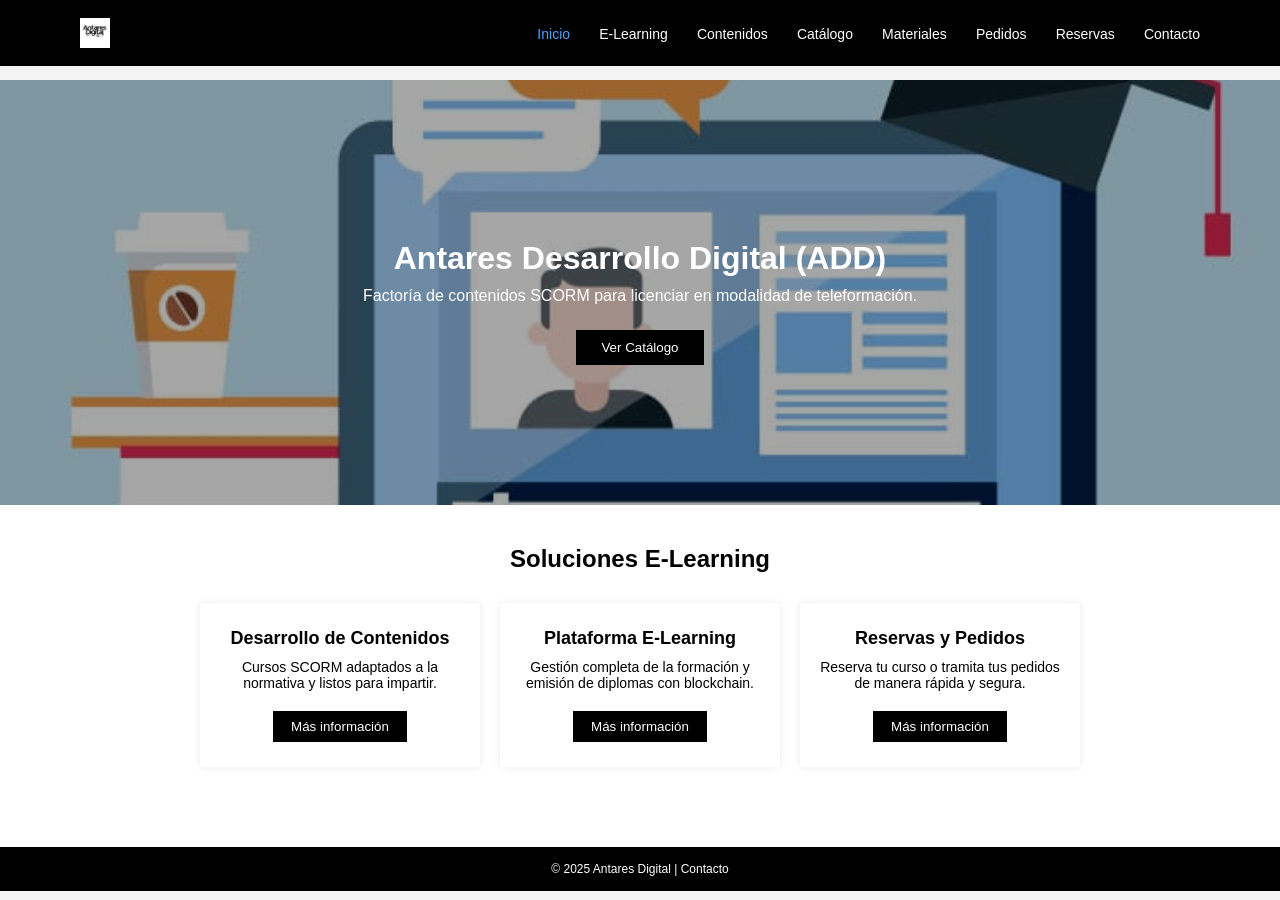
<file: repositorios-github/web-portal-elearning-antares/index.html>
<!DOCTYPE html>
<html lang="es">
<head>
  <meta charset="UTF-8">
  <title>Antares Digital - Portal E-Learning</title>
  <link rel="stylesheet" href="styles.css">
</head>
<body>

  <header class="header">
    <div class="logo">
      <img src="LOGO.jpg" alt="Antares Digital" style="height:30px;">
    </div>
    <nav>
      <a href="index.html" class="active">Inicio</a>
      <a href="elearning.html">E-Learning</a>
      <a href="contenidos.html">Contenidos</a>
      <a href="#">Catálogo</a>
      <a href="#">Materiales</a>
      <a href="#">Pedidos</a>
      <a href="#">Reservas</a>
      <a href="#">Contacto</a>
    </nav>
  </header>

  <main>
    <section class="hero">
      <div class="hero-content">
        <h1>Antares Desarrollo Digital (ADD)</h1>
        <p>Factoría de contenidos SCORM para licenciar en modalidad de teleformación.</p>
        <button class="btn">Ver Catálogo</button>
      </div>
    </section>

    <section class="solutions">
      <h2>Soluciones E-Learning</h2>
      <div class="cards">
        <article class="card">
          <h3>Desarrollo de Contenidos</h3>
          <p>Cursos SCORM adaptados a la normativa y listos para impartir.</p>
          <button class="btn-secondary">Más información</button>
        </article>

        <article class="card">
          <h3>Plataforma E-Learning</h3>
          <p>Gestión completa de la formación y emisión de diplomas con blockchain.</p>
          <button class="btn-secondary">Más información</button>
        </article>

        <article class="card">
          <h3>Reservas y Pedidos</h3>
          <p>Reserva tu curso o tramita tus pedidos de manera rápida y segura.</p>
          <button class="btn-secondary">Más información</button>
        </article>
      </div>
    </section>
  </main>

  <footer class="footer">
    <p>&copy; 2025 Antares Digital | Contacto</p>
  </footer>

</body>
</html>
</file>
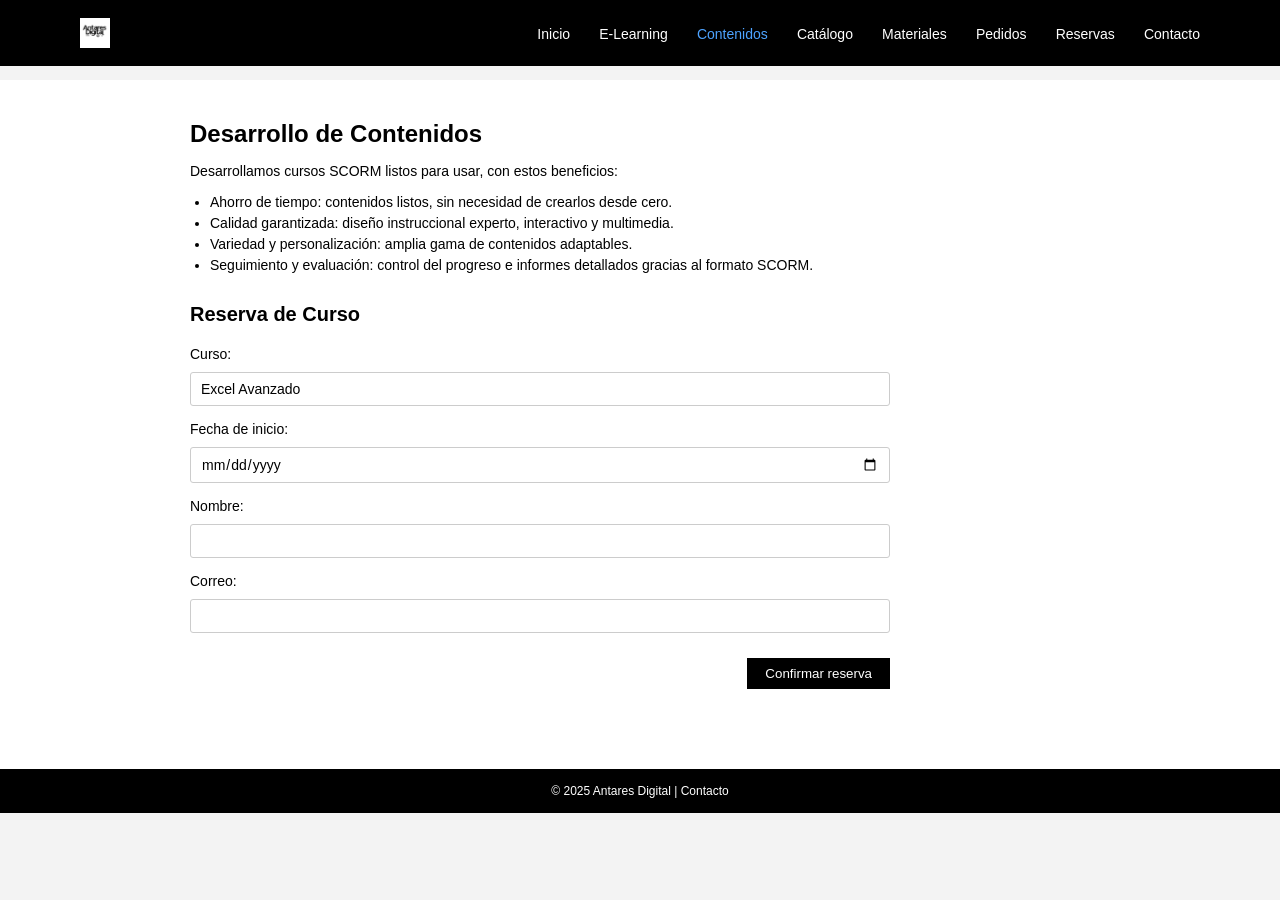
<file: repositorios-github/web-portal-elearning-antares/contenidos.html>
<!DOCTYPE html>
<html lang="es">
<head>
  <meta charset="UTF-8">
  <title>Antares Digital - Contenidos y Reservas</title>
  <link rel="stylesheet" href="styles.css">
</head>
<body>

  <header class="header">
    <div class="logo">
      <img src="LOGO.jpg" alt="Antares Digital" style="height:30px;">
    </div>
    <nav>
      <a href="index.html">Inicio</a>
      <a href="elearning.html">E-Learning</a>
      <a href="contenidos.html" class="active">Contenidos</a>
      <a href="#">Catálogo</a>
      <a href="#">Materiales</a>
      <a href="#">Pedidos</a>
      <a href="#">Reservas</a>
      <a href="#">Contacto</a>
    </nav>
  </header>

  <main class="contenidos-main">
    <section class="contenidos-section">
      <h1>Desarrollo de Contenidos</h1>
      <p>
        Desarrollamos cursos SCORM listos para usar, con estos beneficios:
      </p>
      <ul>
        <li>Ahorro de tiempo: contenidos listos, sin necesidad de crearlos desde cero.</li>
        <li>Calidad garantizada: diseño instruccional experto, interactivo y multimedia.</li>
        <li>Variedad y personalización: amplia gama de contenidos adaptables.</li>
        <li>Seguimiento y evaluación: control del progreso e informes detallados gracias al formato SCORM.</li>
      </ul>

      <h2>Reserva de Curso</h2>

      <form class="reserva-form">
        <label for="curso">Curso:</label>
        <input type="text" id="curso" name="curso" value="Excel Avanzado">

        <label for="fecha">Fecha de inicio:</label>
        <input type="date" id="fecha" name="fecha">

        <label for="nombre">Nombre:</label>
        <input type="text" id="nombre" name="nombre">

        <label for="correo">Correo:</label>
        <input type="email" id="correo" name="correo">

        <div class="form-actions">
          <button type="submit" class="btn-secondary">Confirmar reserva</button>
        </div>
      </form>
    </section>
  </main>

  <footer class="footer">
    <p>&copy; 2025 Antares Digital | Contacto</p>
  </footer>

</body>
</html>
</file>
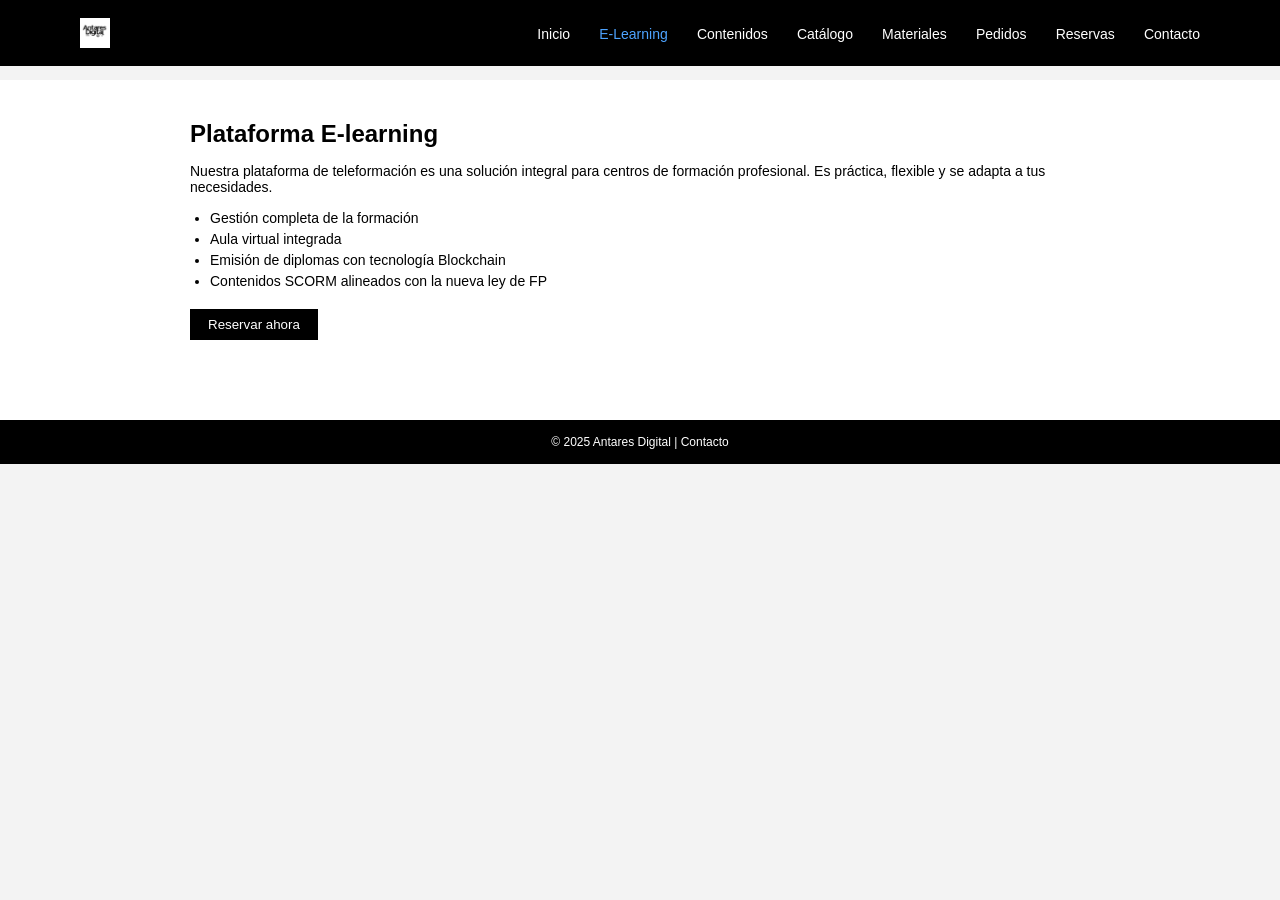
<file: repositorios-github/web-portal-elearning-antares/elearning.html>
<!DOCTYPE html>
<html lang="es">
<head>
  <meta charset="UTF-8">
  <title>Antares Digital - E-Learning</title>
  <link rel="stylesheet" href="styles.css">
</head>
<body>

  <header class="header">
    <div class="logo">
      <img src="LOGO.jpg" alt="Antares Digital" style="height:30px;">
    </div>
    <nav>
      <a href="index.html">Inicio</a>
      <a href="elearning.html" class="active">E-Learning</a>
      <a href="contenidos.html">Contenidos</a>
      <a href="#">Catálogo</a>
      <a href="#">Materiales</a>
      <a href="#">Pedidos</a>
      <a href="#">Reservas</a>
      <a href="#">Contacto</a>
    </nav>
  </header>

  <main class="elearning-main">
    <section class="elearning-section">
      <h1>Plataforma E-learning</h1>
      <p>
        Nuestra plataforma de teleformación es una solución integral para centros de formación profesional.
        Es práctica, flexible y se adapta a tus necesidades.
      </p>
      <ul>
        <li>Gestión completa de la formación</li>
        <li>Aula virtual integrada</li>
        <li>Emisión de diplomas con tecnología Blockchain</li>
        <li>Contenidos SCORM alineados con la nueva ley de FP</li>
      </ul>
      <button class="btn-secondary">Reservar ahora</button>
    </section>
  </main>

  <footer class="footer">
    <p>&copy; 2025 Antares Digital | Contacto</p>
  </footer>

</body>
</html>
</file>
<file: repositorios-github/web-portal-elearning-antares/styles.css>
* {
  box-sizing: border-box;
  margin: 0;
  padding: 0;
  font-family: Arial, sans-serif;
}

html {
  scroll-behavior: smooth;
}

body {
  background: #f3f3f3;
}

/* CABECERA FIJA CON FLEXBOX */
.header {
  position: fixed;
  top: 0;
  left: 0;
  right: 0;
  background: #000;
  color: #fff;
  display: flex;
  justify-content: space-between;
  align-items: center;
  padding: 18px 80px;
  z-index: 1000;
  font-size: 15px;
}

.logo {
  display: flex;
  align-items: center;
  font-weight: bold;
  font-size: 18px;
}

.header nav a {
  color: #fff;
  text-decoration: none;
  margin-left: 25px;
  font-size: 14px;
}

.header nav a:hover {
  text-decoration: underline;
}

/* Enlace activo en el menú */
.header nav a.active {
  color: #4da3ff;
}

/* Separación del contenido respecto a la cabecera */
main {
  margin-top: 80px;
}

/* HERO CON CAPA OSCURA (index) */
.hero {
  position: relative;
  background: url("hero.jpg") center center / cover no-repeat;
  color: #fff;
  text-align: center;
  padding: 160px 20px 140px;
  overflow: hidden;
}

.hero::before {
  content: "";
  position: absolute;
  inset: 0;
  background: rgba(0, 0, 0, 0.35);
}

.hero-content {
  position: relative;
  max-width: 700px;
  margin: 0 auto;
}

.hero-content h1 {
  font-size: 32px;
  margin-bottom: 10px;
}

.hero-content p {
  margin-bottom: 25px;
}

.btn {
  background: #000;
  color: #fff;
  border: none;
  padding: 10px 25px;
  cursor: pointer;
}

/* SOLUCIONES (index) */
.solutions {
  background: #fff;
  text-align: center;
  padding: 40px 20px 80px;
}

.solutions h2 {
  margin-bottom: 30px;
  font-size: 24px;
}

.cards {
  display: flex;
  justify-content: center;
  gap: 20px;
  flex-wrap: wrap;
}

.card {
  background: #fff;
  border-radius: 4px;
  box-shadow: 0 0 10px rgba(0, 0, 0, 0.08);
  padding: 25px 20px;
  width: 280px;
}

.card h3 {
  margin-bottom: 10px;
  font-size: 18px;
}

.card p {
  font-size: 14px;
  margin-bottom: 20px;
}

.btn-secondary {
  background: #000;
  color: #fff;
  border: none;
  padding: 8px 18px;
  cursor: pointer;
}

/* PÁGINA E-LEARNING */
.elearning-main {
  background: #fff;
  padding: 40px 80px 80px;
}

.elearning-section {
  max-width: 900px;
  margin: 0 auto;
}

.elearning-section h1 {
  margin-bottom: 15px;
  font-size: 24px;
}

.elearning-section p {
  margin-bottom: 15px;
  font-size: 14px;
}

.elearning-section ul {
  margin-left: 20px;
  margin-bottom: 20px;
  font-size: 14px;
}

.elearning-section li {
  margin-bottom: 5px;
}

/* PÁGINA CONTENIDOS */
.contenidos-main {
  background: #fff;
  padding: 40px 80px 80px;
}

.contenidos-section {
  max-width: 900px;
  margin: 0 auto;
}

.contenidos-section h1 {
  margin-bottom: 15px;
  font-size: 24px;
}

.contenidos-section h2 {
  margin: 30px 0 15px;
  font-size: 20px;
}

.contenidos-section p {
  margin-bottom: 15px;
  font-size: 14px;
}

.contenidos-section ul {
  margin-left: 20px;
  margin-bottom: 20px;
  font-size: 14px;
}

.contenidos-section li {
  margin-bottom: 5px;
}

/* FORMULARIO DE RESERVA */
.reserva-form {
  max-width: 700px;
  display: flex;
  flex-direction: column;
  gap: 10px;
}

.reserva-form label {
  font-size: 14px;
  margin-top: 5px;
}

.reserva-form input {
  padding: 8px 10px;
  border: 1px solid #ccc;
  border-radius: 3px;
  font-size: 14px;
}

.form-actions {
  margin-top: 15px;
  display: flex;
  justify-content: flex-end;
}

/* PIE */
.footer {
  background: #000;
  color: #fff;
  text-align: center;
  padding: 15px;
  font-size: 12px;
}
</file>
